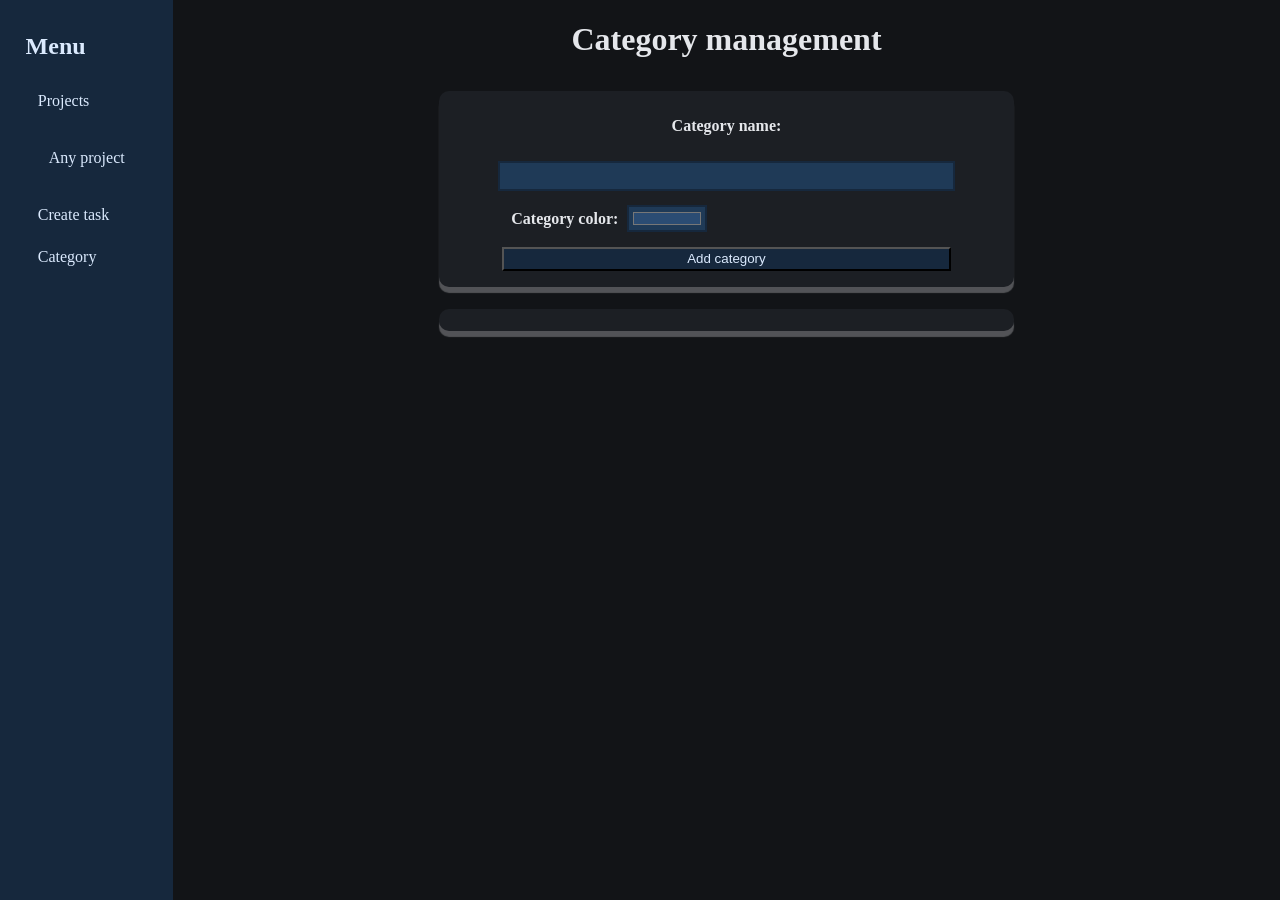
<file: categories.html>
<!DOCTYPE html>
<html lang="en">

<head>
    <meta charset="UTF-8">
    <meta name="viewport" content="width=device-width, initial-scale=1.0">

    <meta name="description" content="Web able to plan, manage and follow up on personal tasks">
    <meta name="keywords" content="Activities, llist, objectives, planning, management, tasks">
    <meta name="author" content="Adrià Vidal Ruiz">
    <meta name="robots" content="index, follow">

    <meta property="og:title" content="Task manager">
    <meta property="og:description" content="Web able to plan, manage and follow up on personal tasks">
    <meta property="og:url" content="https://adriavidal-24.github.io/llistat-activitats/">
    <meta property="og:type" content="website">

    <title>Task manager</title>
    <link rel="stylesheet" type="text/css" href="css/style.css">
    <link rel="icon" type="image/x-icon" href="i/favicon.ico">
</head>

<body>
    <main>
        <aside class="accent">
            <section>
                <h2>Menu</h2>
                <nav class="flex column">
                    <a href="index.html">Projects</a>
                    <ul id="projects-aside">
                        <li>Any project</li>
                    </ul>
                    <a href="crear-tasca.html">Create task</a>
                    <a href="categories.html">Category</a>
                </nav>
            </section>
        </aside>

        <div class="categories small">
            <h1>Category management</h1>

            <section class="flex column a-center">
                <form id="category" class="flex column a-center j-between">
                    <label for="cat-name">Category name:</label>
                    <input id="cat-name" name="cat-name" type="text" required>

                    <div class="flex j-start a-center">
                        <label for="cat-color">Category color:</label>
                        <input id="cat-color" name="cat-color" value="#2b4c73" type="color" required>
                    </div>

                    <button type="submit" id="cat-submit">Add category</button>
                </form>
            </section>

            <section id="cat-list">
                <div class="flex row a-center j-between">
                    <div class="flex a-center g-1 category">
                        <div></div>
                        <p>Category 1</p>
                    </div>
                    <button><svg width="32px" height="32px" viewBox="0 0 24 24" fill="none"
                            xmlns="http://www.w3.org/2000/svg" stroke="#f0f4f8">
                            <g id="SVGRepo_bgCarrier" stroke-width="0"></g>
                            <g id="SVGRepo_tracerCarrier" stroke-linecap="round" stroke-linejoin="round"></g>
                            <g id="SVGRepo_iconCarrier">
                                <path
                                    d="M18 6L17.1991 18.0129C17.129 19.065 17.0939 19.5911 16.8667 19.99C16.6666 20.3412 16.3648 20.6235 16.0011 20.7998C15.588 21 15.0607 21 14.0062 21H9.99377C8.93927 21 8.41202 21 7.99889 20.7998C7.63517 20.6235 7.33339 20.3412 7.13332 19.99C6.90607 19.5911 6.871 19.065 6.80086 18.0129L6 6M4 6H20M16 6L15.7294 5.18807C15.4671 4.40125 15.3359 4.00784 15.0927 3.71698C14.8779 3.46013 14.6021 3.26132 14.2905 3.13878C13.9376 3 13.523 3 12.6936 3H11.3064C10.477 3 10.0624 3 9.70951 3.13878C9.39792 3.26132 9.12208 3.46013 8.90729 3.71698C8.66405 4.00784 8.53292 4.40125 8.27064 5.18807L8 6M14 10V17M10 10V17"
                                    stroke="f0f4f8" stroke-width="2" stroke-linecap="round" stroke-linejoin="round">
                                </path>
                            </g>
                        </svg></button>
                </div>
            </section>
        </div>
    </main>
</body>
<script type="module" src="js/categories.js"></script>

</html>
</file>
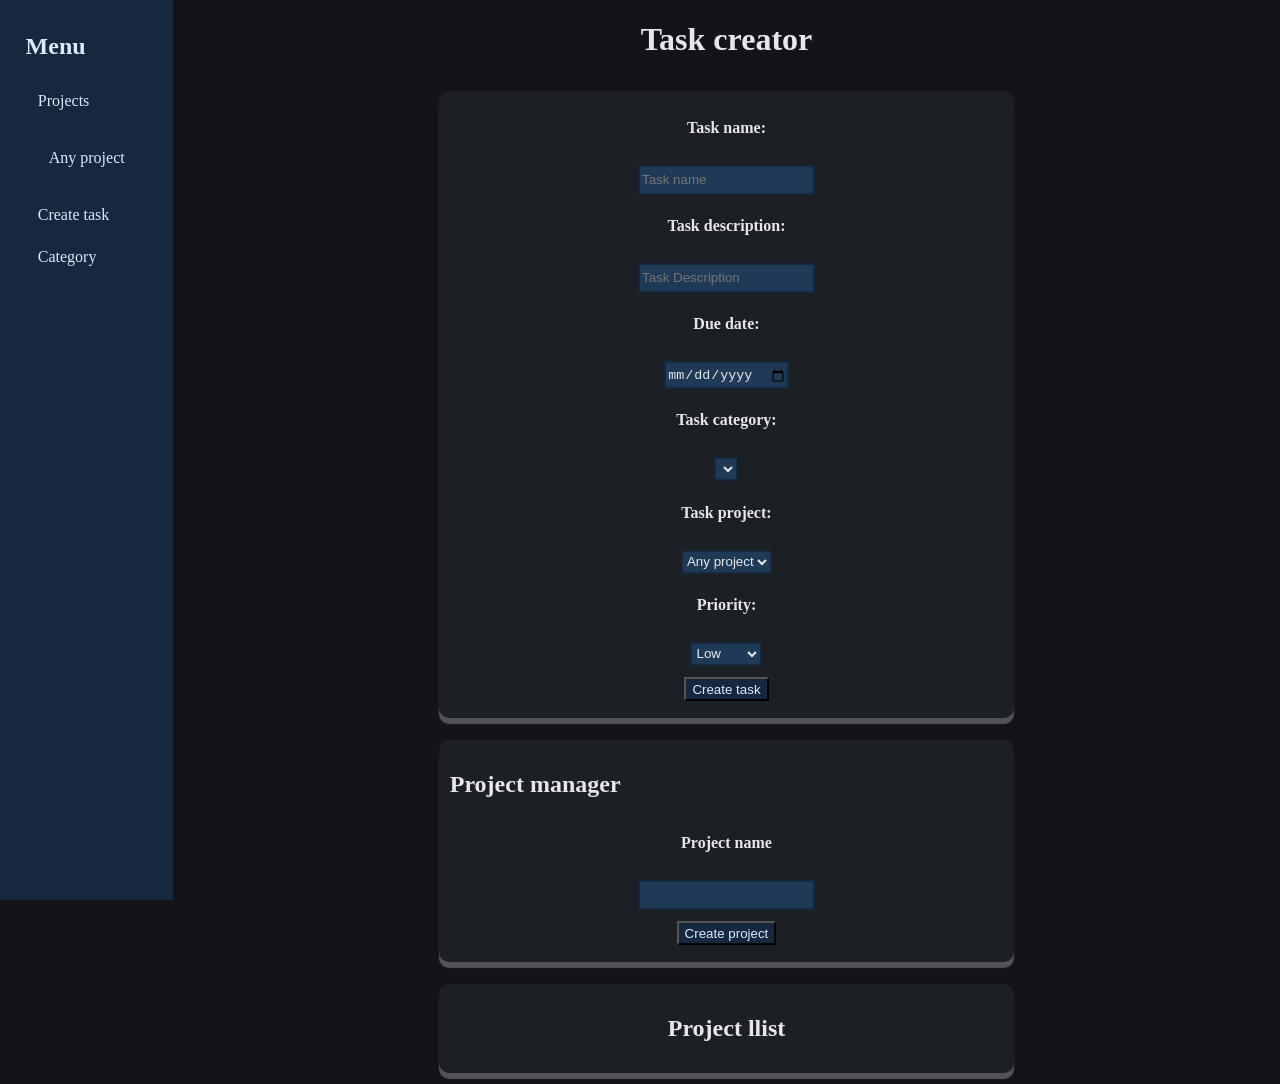
<file: crear-tasca.html>
<!DOCTYPE html>
<html lang="en">

<head>
    <meta charset="UTF-8">
    <meta name="viewport" content="width=device-width, initial-scale=1.0">

    <meta name="description" content="Web able to plan, manage and follow up on personal tasks">
    <meta name="keywords" content="Activities, llist, objectives, planning, management, tasks">
    <meta name="author" content="Adrià Vidal Ruiz">
    <meta name="robots" content="index, follow">

    <meta property="og:title" content="Task manager">
    <meta property="og:description" content="Web able to plan, manage and follow up on personal tasks">
    <meta property="og:url" content="https://adriavidal-24.github.io/llistat-activitats/">
    <meta property="og:type" content="website">

    <title>Task manager</title>
    <link rel="stylesheet" type="text/css" href="css/style.css">
    <link rel="icon" type="image/x-icon" href="i/favicon.ico">
</head>

<body>
    <main>
        <aside class="accent">
            <section>
                <h2>Menu</h2>
                <nav class="flex column">
                    <a href="index.html">Projects</a>
                    <ul id="projects-aside">
                        <li>Any project</li>
                    </ul>
                    <a href="crear-tasca.html">Create task</a>
                    <a href="categories.html">Category</a>
                </nav>
            </section>
        </aside>

        <div class="small">
            <h1>Task creator</h1>
            <section>
                <form id="task" class="flex column a-center" action="#">
                    <label for="task-name">Task name:</label>
                    <input type="text" id="task-name" name="task-name" placeholder="Task name" required minlength="3"
                        maxlength="35">
                    <label for="task-description">Task description:</label>
                    <input type="text" id="task-description" name="task-description" placeholder="Task Description"
                        minlength="5" maxlength="75">
                    <label for="task-date">Due date:</label>
                    <input type="date" id="task-date" name="task-date" placeholder="dd/mm/aaaa">
                    <label for="task-category">Task category:</label>
                    <select id="task-category" name="task-category"></select>
                    <label for="task-project">Task project:</label>
                    <select id="task-project" name="task-project">
                    </select>
                    <label for="task-priority">Priority:</label>
                    <select id="task-priority" name="task-priority" required>
                        <option>Low</option>
                        <option>Medium</option>
                        <option>High</option>
                    </select>
                    <button id="task-submit" type="submit">Create task</button>
                </form>
            </section>

            <section>
                <h2>Project manager</h2>
                <form id="project" class="flex column a-center">
                    <label for="project-name">Project name</label>
                    <input id="project-name" name="project-name" required>
                    <button id="project-submit" type="submit">Create project</button>
                </form>
            </section>

            <section class="flex column a-center">
                <h2>Project llist</h2>
                <div id="project-list" class="flex column w-50 g-1">
                </div>
            </section>
        </div>
    </main>
</body>
<script type="module" src="js/form-tasca.js"></script>

</html>
</file>
<file: css/style.css>
:root {
    --main-background: #121417;
    --light-background: #1c1f24;

    --text: #e5e7eb;
}

.accent,
button {
    --main-background: #16283d;
    --light-background: #1f3a57;

    --text: #dbeafe;
}

body,
html {
    margin: 0;
}

aside,
body,
html {
    background-color: var(--main-background);
}

* {
    color: var(--text);
}

button {
    background-color: var(--main-background);
}

button:hover {
    background-color: var(--light-background);
}

aside {
    display: flex;
    flex-direction: column;
    justify-content: space-between;
    position: sticky;
    top: 0;

    box-sizing: border-box;
    padding: 1%;
    padding-left: 2vw;
    padding-right: 2vw;
    min-width: fit-content;
    height: 100vh;
    width: 15vw;
}

aside>section {
    max-height: 80vh;
    overflow-x: hidden;
    overflow-y: auto;
}

form>* {
    margin: 1%;
    min-height: 1.5rem;
}

input[type="color"] {
    max-width: 5rem;
}

input,
select {
    background-color: #1f3a57;
    outline: none;
    border: 2px solid #16283d;
}

nav *:not(ul) {
    padding: 10%;
}

nav *:not(ul):hover {
    background-color: var(--light-background);
}

ul {
    list-style-type: none;
    padding-left: 10%;
}

li {
    width: 100%;
    min-height: 30%;
}

main {
    display: flex;
    width: 100%;
    height: 100%;
}

main>div {
    width: 100%;
    display: flex;
    flex-direction: column;
    align-items: center;
}

main>div section {
    width: 90%;
    margin: 1%;
    padding: 1%;

    border-radius: 10px;

    box-shadow: 0 6px 1px rgba(231, 233, 235, 0.3);
    background-color: var(--light-background);
}

a {
    text-decoration: none;
}

/* COMMON CLASSES */

.flex {
    display: flex;
}

.column {
    flex-direction: column;
}

.j-start {
    justify-content: start;
}

.j-around {
    justify-content: space-around;
}

.j-between {
    justify-content: space-between;
}

.a-center {
    align-items: center;
}

.w-25 {
    width: 25%;
}

.w-30 {
    width: 30%;
}

.w-50 {
    width: 50%;
}

.w-90 {
    width: 90%;
}

.w-100 {
    width: 100%;
}

.g-1 {
    gap: 1rem;
}

.p-2 {
    padding: 2rem;
}

/* SPECIFIC CLASSES */

.small>section {
    width: 50%;
}

.categories>section * {
    width: 90%;
}

.category {
    min-height: 4rem;
}

.category button {
    max-width: fit-content;
}

.category>div>div {

    width: 30px;
    height: 30px;

    border: 3px solid black;
    border-radius: 100%;
}

label {
    max-width: fit-content;
    font-weight: bold;
    padding: 2%;
}

.category-task {
    padding: 5px;
    border-radius: 10px;
}

.task-item * {
    margin: 5%;
}

.task-list {
    flex-wrap: wrap;
}

#done-task-list p,
#done-task-list svg {
    text-decoration: line-through;
    opacity: 0.6;
}
</file>
